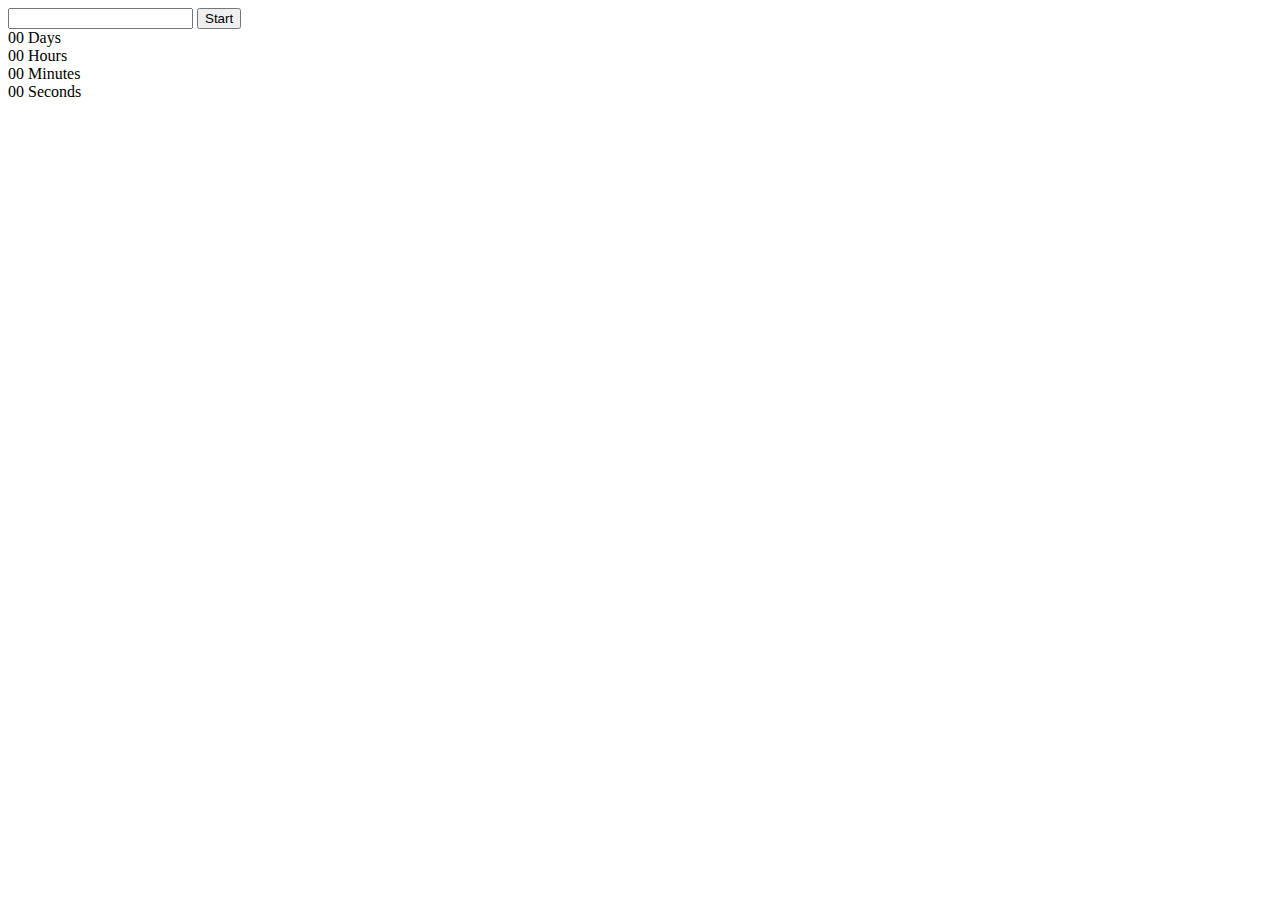
<file: 1-timer.html>
<!DOCTYPE html>
<html lang="en">
<head>
    <meta charset="UTF-8">
    <meta name="viewport" content="width=device-width, initial-scale=1.0">
    <title>Document</title>
</head>
<body>
    <input type="text" id="datetime-picker" />
<button type="button" data-start>Start</button>

<div class="timer">
  <div class="field">
    <span class="value" data-days>00</span>
    <span class="label">Days</span>
  </div>
  <div class="field">
    <span class="value" data-hours>00</span>
    <span class="label">Hours</span>
  </div>
  <div class="field">
    <span class="value" data-minutes>00</span>
    <span class="label">Minutes</span>
  </div>
  <div class="field">
    <span class="value" data-seconds>00</span>
    <span class="label">Seconds</span>
  </div>
</div>

</body>
</html>
</file>
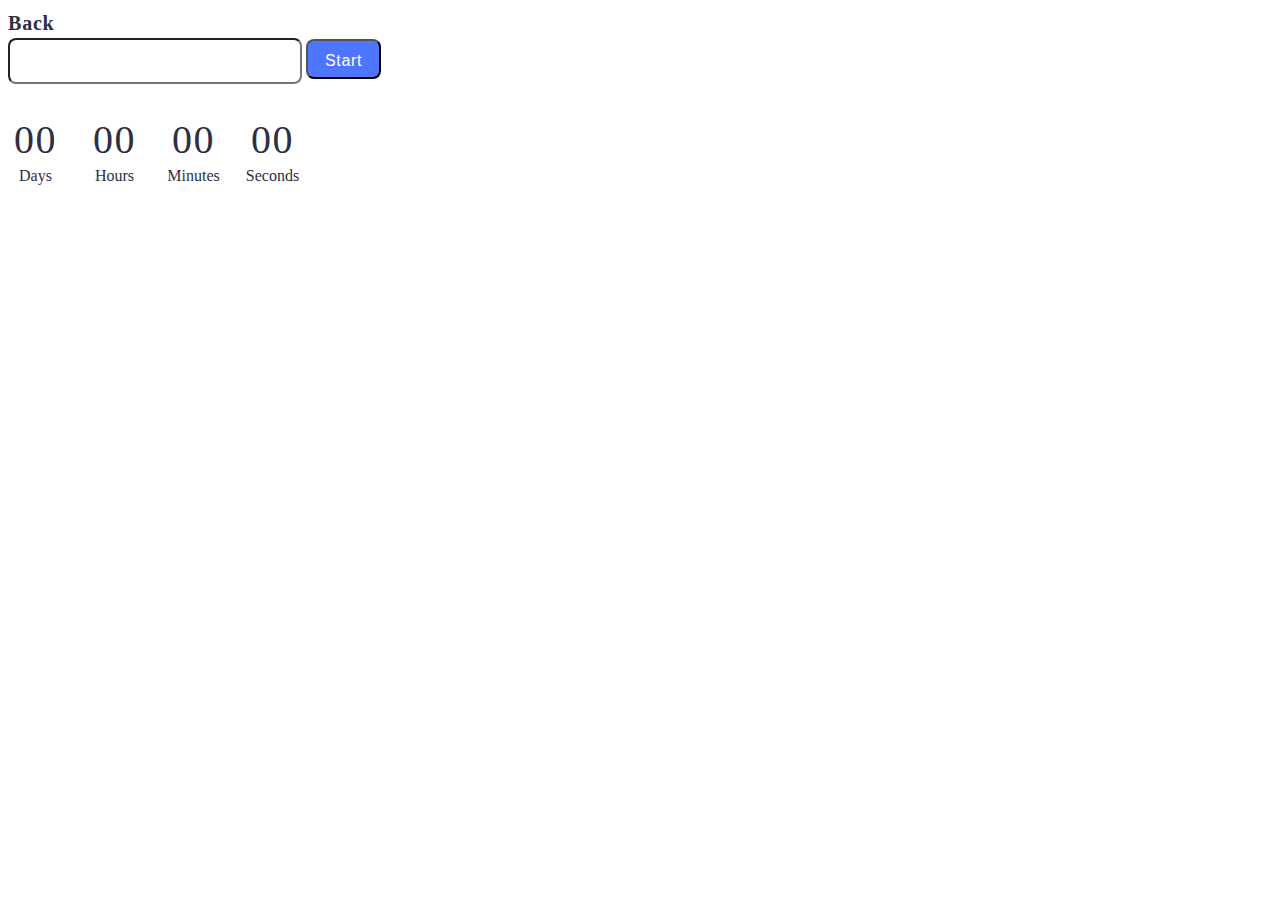
<file: src/1-timer.html>
<!DOCTYPE html>
<html lang="en">
  <head>
    <meta charset="UTF-8" />
    <meta name="viewport" content="width=device-width, initial-scale=1.0" />
    <title>Timer</title>
    <link rel="stylesheet" href="./css/1-timer.css">
  </head>
  <body>
    <a href="./index.html" class="back">Back</a>
    <input type="text" id="datetime-picker" />
    <button type="button" data-start>Start</button>

    <div class="timer">
      <div class="field">
        <span class="value" data-days>00</span>
        <span class="label">Days</span>
      </div>
      <div class="field">
        <span class="value" data-hours>00</span>
        <span class="label">Hours</span>
      </div>
      <div class="field">
        <span class="value" data-minutes>00</span>
        <span class="label">Minutes</span>
      </div>
      <div class="field">
        <span class="value" data-seconds>00</span>
        <span class="label">Seconds</span>
      </div>
    </div>

    <script type="module" src="./js/1-timer.js"></script>
  </body>
</html>
</file>
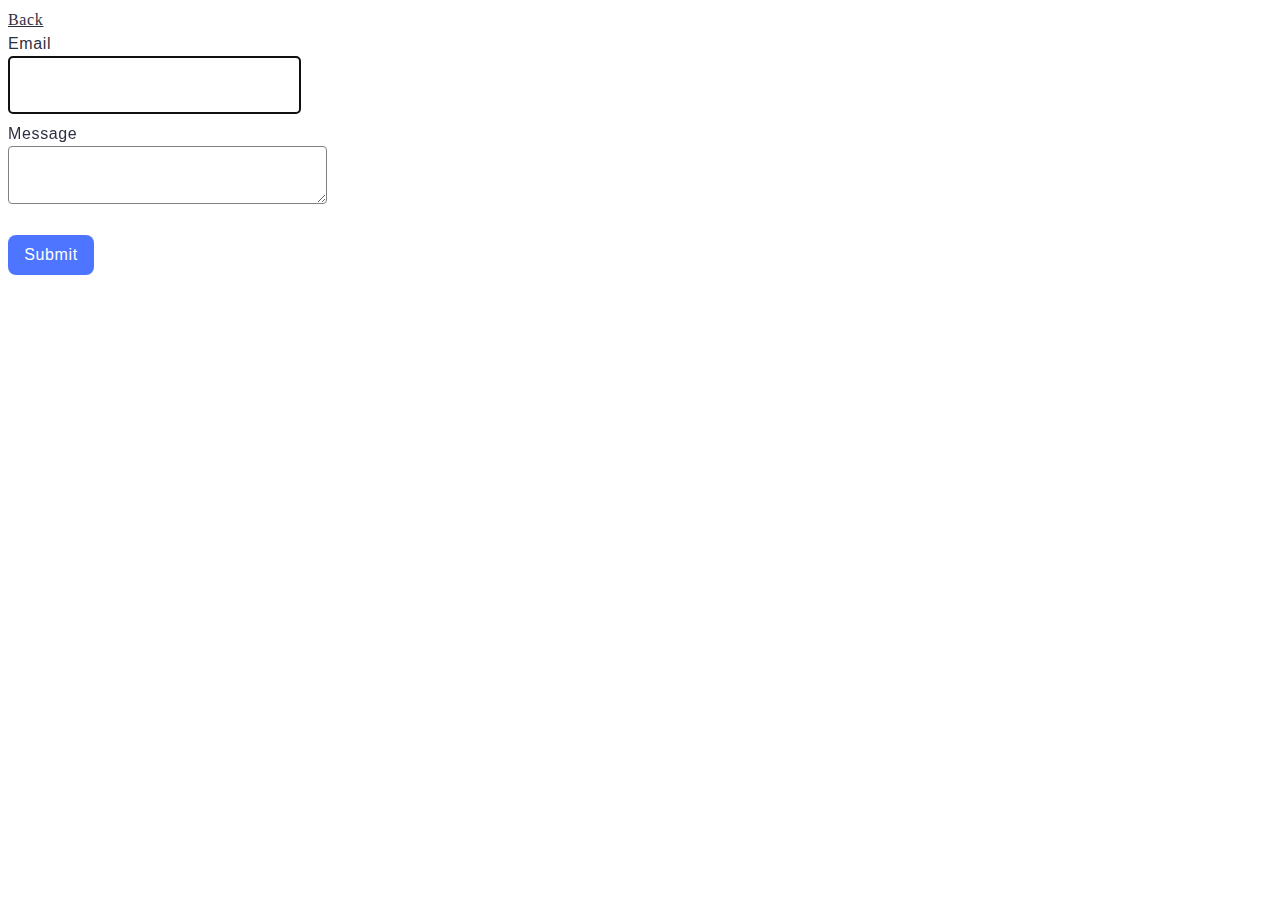
<file: src/2-form.html>
<!DOCTYPE html>
<html lang="en">
<head>
    <meta charset="UTF-8">
    <meta name="viewport" content="width=device-width, initial-scale=1.0">
    <link rel="stylesheet" href="./css/form.css">
    <title>Feedback-form</title>
</head>
<body>
    <a class="back" href="./index.html">Back</a>

<form class="feedback-form" autocomplete="off">
  <label>
    Email
    <input type="email" name="email" autofocus />
  </label>
  <label>
    Message
    <textarea name="message" rows="8"></textarea>
  </label>
  <button type="submit">Submit</button>
</form>


    <script type="module" src="./js/2-form.js"></script>
</body>
</html>
</file>
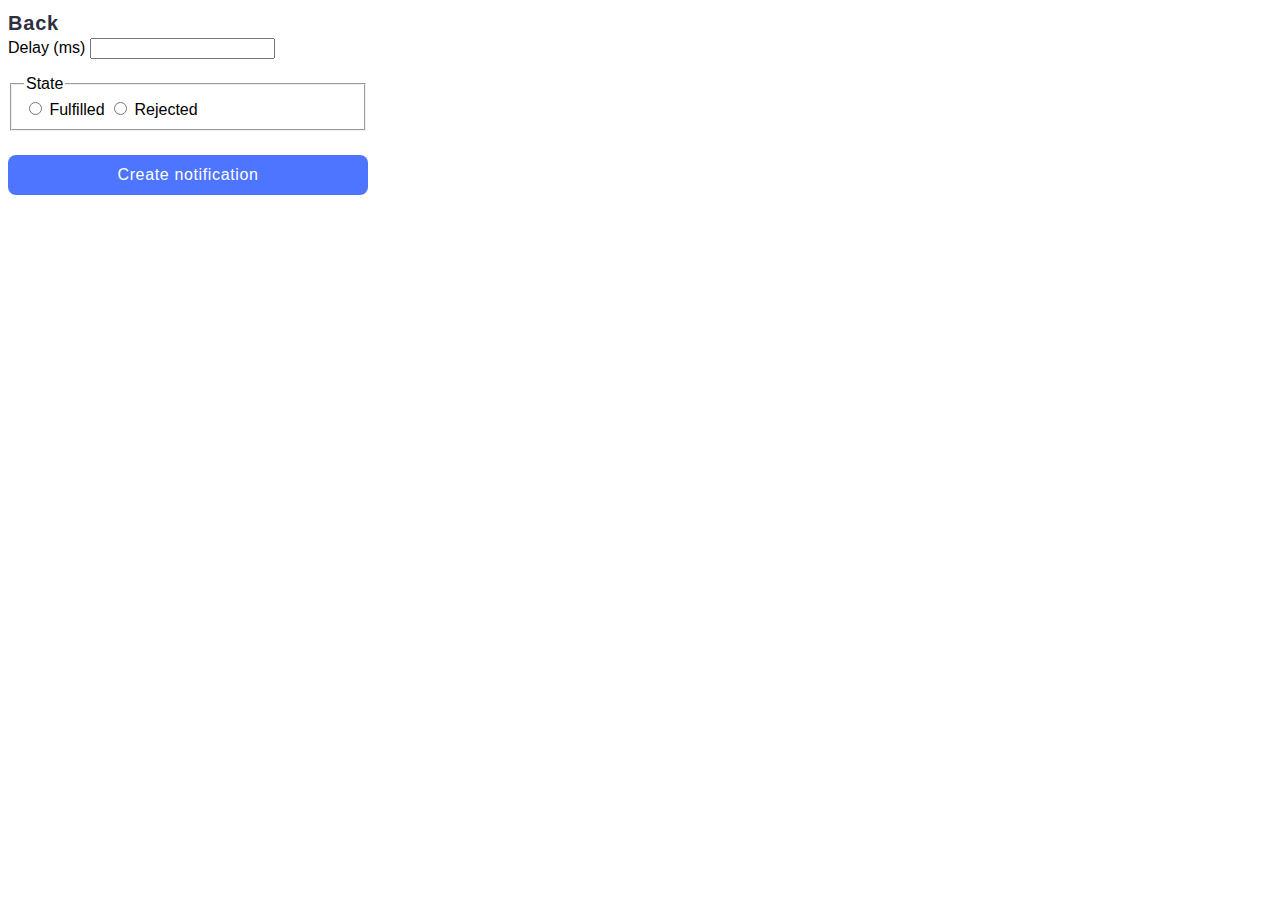
<file: src/2-snackbar.html>
<!DOCTYPE html>
<html lang="en">
<head>
    <meta charset="UTF-8">
    <meta name="viewport" content="width=device-width, initial-scale=1.0">
    <link rel="stylesheet" href="./css/2-snackbar.css">
    <title>Snackbar</title>
</head>
<body>
  <a href="./index.html" class="back">Back</a>
    <form class="form">
  <label>
    Delay (ms)
    <input type="number" name="delay" required />
  </label>

  <fieldset>
    <legend>State</legend>
    <label>
      <input type="radio" name="state" value="fulfilled" required />
      Fulfilled
    </label>
    <label>
      <input type="radio" name="state" value="rejected" required />
      Rejected
    </label>
  </fieldset>

  <button type="submit">Create notification</button>
</form>

<script type="module" src="./js/2-snackbar.js"></script>
</body>
</html>
</file>
<file: src/css/1-timer.css>
ul,
li {
  list-style-type: none;
}
.back {
  font-weight: 700;
  font-size: 20px;
  line-height: 1.5;
  letter-spacing: 0.04em;
  color: #2e2f42;
  text-decoration: none;
  display: block;
  align-items: flex-start;
}
.back:hover {
  color: blue;
}

button {
  border-radius: 8px;
  padding: 8px 16px;
  width: 75px;
  height: 40px;
  background-color: #4e75ff;

  font-weight: 500;
  font-size: 16px;
  line-height: 1.5;
  letter-spacing: 0.04em;
  color: #fff;
  cursor: pointer;
}
button:hover {
  background-color: #6c8cff;
}
/* button:disabled {
    background-color: #cfcfcf;
    color: #989898;
} */

#datetime-picker {
  border-radius: 8px;
  width: 272px;
  height: 40px;
  padding-left: 16px;

  font-weight: 400;
  font-size: 16px;
  line-height: 1.5;
  letter-spacing: 0.04em;
  color: #2e2f42;
}

#datetime-picker:hover {
  border-radius: 4px;
}
#datetime-picker:active {
  border-color: #4e75ff;
}
/* #datetime-picker:disabled {
    background-color: #fafafa;
    border-color: #808080;
} */

.timer {
  display: flex;
  align-items: flex-start;
  justify-content: flex-start;
  flex-direction: row;
  gap: 24px;
  width: 346px;
  height: 72px;
  padding-top: 32px;
}
.field {
    display: flex;
align-items: center;
justify-content: flex-start;
flex-direction: column;
gap: 0px;

width: 55px;
height: 72px;
}
.value {
font-weight: 400;
font-size: 40px;
line-height: 1.2;
letter-spacing: 0.04em;
color: #2e2f42;
}
.label {
font-weight: 400;
font-size: 16px;
line-height: 1.5;
color: #2e2f42;
}
</file>
<file: src/css/form.css>
.back {
font-weight: 400;
font-size: 16px;
line-height: 1.5;
letter-spacing: 0.04em;
color: #2e2f42;
}

.feedback-form {
  display: flex;
  align-items: flex-start;
  justify-content: flex-start;
  flex-direction: column;
  gap: 8px;
font-family: "Montserrat", sans-serif;
font-weight: 400;
font-size: 16px;
line-height: 1.5;
letter-spacing: 0.04em;
color: #2e2f42;
}
.feedback-form input,
.feedback-form textarea {
border: 1px solid #808080;
border-radius: 4px;
max-width: 360px;
height: 40px;
padding: 8px 16px;
width: 100%;
}
.feedback-form input:hover {
border: 1px solid #000;
}

button {
border-radius: 8px;
border: transparent;
padding: 8px 16px;
width: 86px;
height: 40px;
background-color: #4e75ff;
margin-top: 16px;
cursor: pointer;

display: flex;
align-items: center;
justify-content: center;
flex-direction: row;
gap: 10px;

font-weight: 500;
font-size: 16px;
line-height: 1.5;
letter-spacing: 0.04em;
color: #fff;
}
button:hover {
background-color: #6c8cff;
}
</file>
<file: src/css/2-snackbar.css>
body {
    font-family: "Montserrat", sans-serif;
}
.back {
  font-weight: 700;
  font-size: 20px;
  line-height: 1.5;
  letter-spacing: 0.04em;
  color: #2e2f42;
  text-decoration: none;
  display: block;
  align-items: flex-start;
}
.back:hover {
  color: blue;
}
.form {
    max-width: 360px;
    display: flex;
    flex-direction: column;
    gap: 16px;
}

.delay-block {
    display: flex;
    flex-direction: column;
    gap: 8px;
}

.delay-input {
    max-width: 100%;
    font-weight: 400;
    font-size: 16px;
    line-height: 1.5;
    letter-spacing: 0.04em;
    color: #2e2f42;
    height: 40px;
    padding: 0 16px;
}

.radio-input {
    display: flex;
    flex-direction: row;
    justify-content: space-between;
    padding: 12px 48px 8px;

}

.radio-knop {
    font-weight: 400;
    font-size: 16px;
    line-height: 1.5;
    color: #2e2f42;
}

button {
    width: 360px;
    margin-top: 8px;
    cursor: pointer;

    border-radius: 8px;
    padding: 8px 16px;
    width: 360px;
    height: 40px;
    background-color: #4e75ff;
    border: none;
    font-family: "Montserrat", sans-serif;
    font-weight: 500;
    font-size: 16px;
    line-height: 1.5;
    letter-spacing: 0.04em;
    color: #fff;
}

button:hover,
button:focus {
    background-color: #6c8cff;
}
</file>
